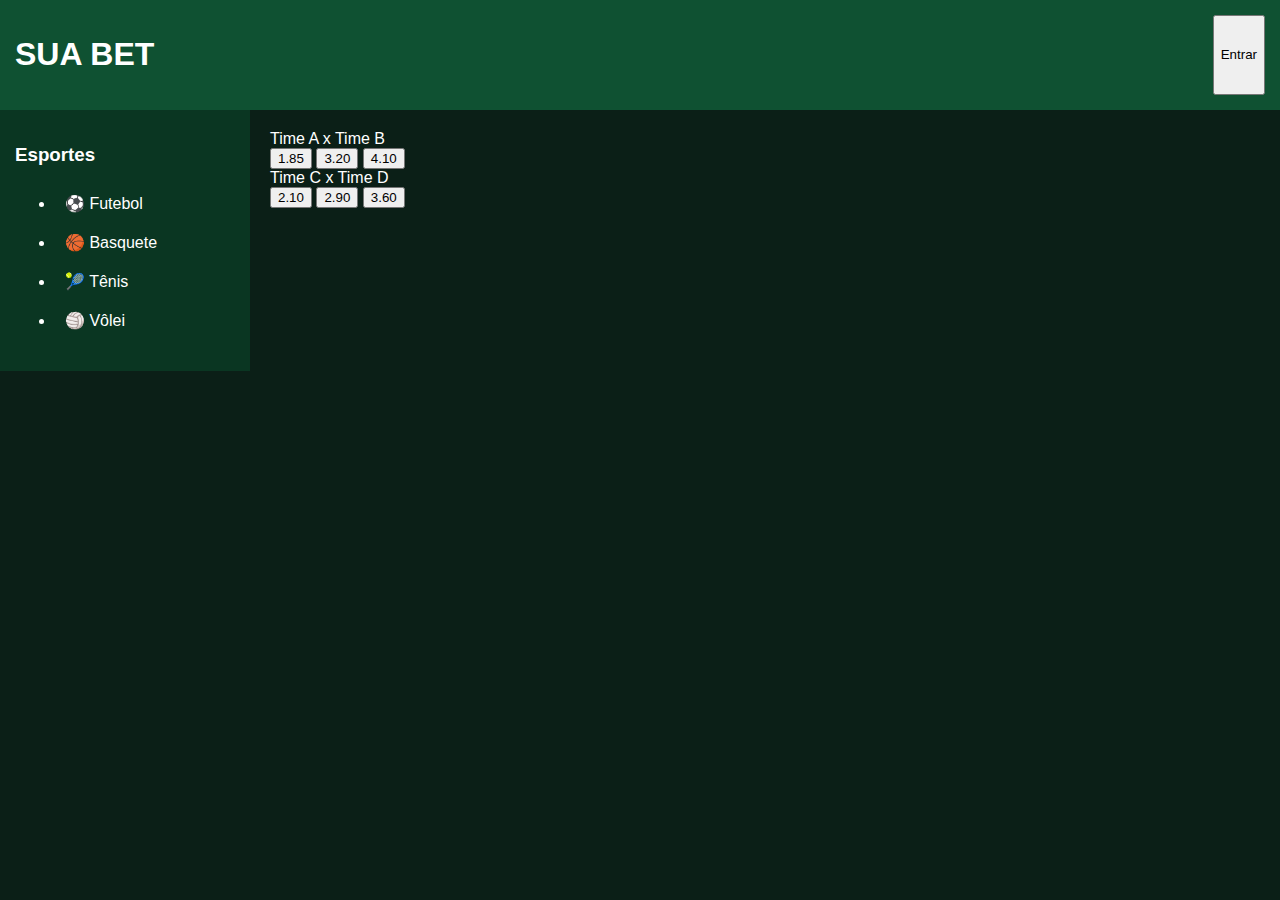
<file: index.html>
<!DOCTYPE html>
<html lang="pt-BR">
<head>
  <meta charset="UTF-8">
  <title>Sua Bet</title>
  <link rel="stylesheet" href="style.css">
</head>
<body>

<header class="topo">
  <h1>SUA BET</h1>
  <button class="btn-login">Entrar</button>
</header>

<div class="container">

  <aside class="menu">
    <h3>Esportes</h3>
    <ul>
      <li>⚽ Futebol</li>
      <li>🏀 Basquete</li>
      <li>🎾 Tênis</li>
      <li>🏐 Vôlei</li>
    </ul>
  </aside>

  <main class="conteudo">
    <div class="jogo">
      <span>Time A x Time B</span>
      <div class="odds">
        <button>1.85</button>
        <button>3.20</button>
        <button>4.10</button>
      </div>
    </div>

    <div class="jogo">
      <span>Time C x Time D</span>
      <div class="odds">
        <button>2.10</button>
        <button>2.90</button>
        <button>3.60</button>
      </div>
    </div>
  </main>

</div>

</body>
</html>
</file>
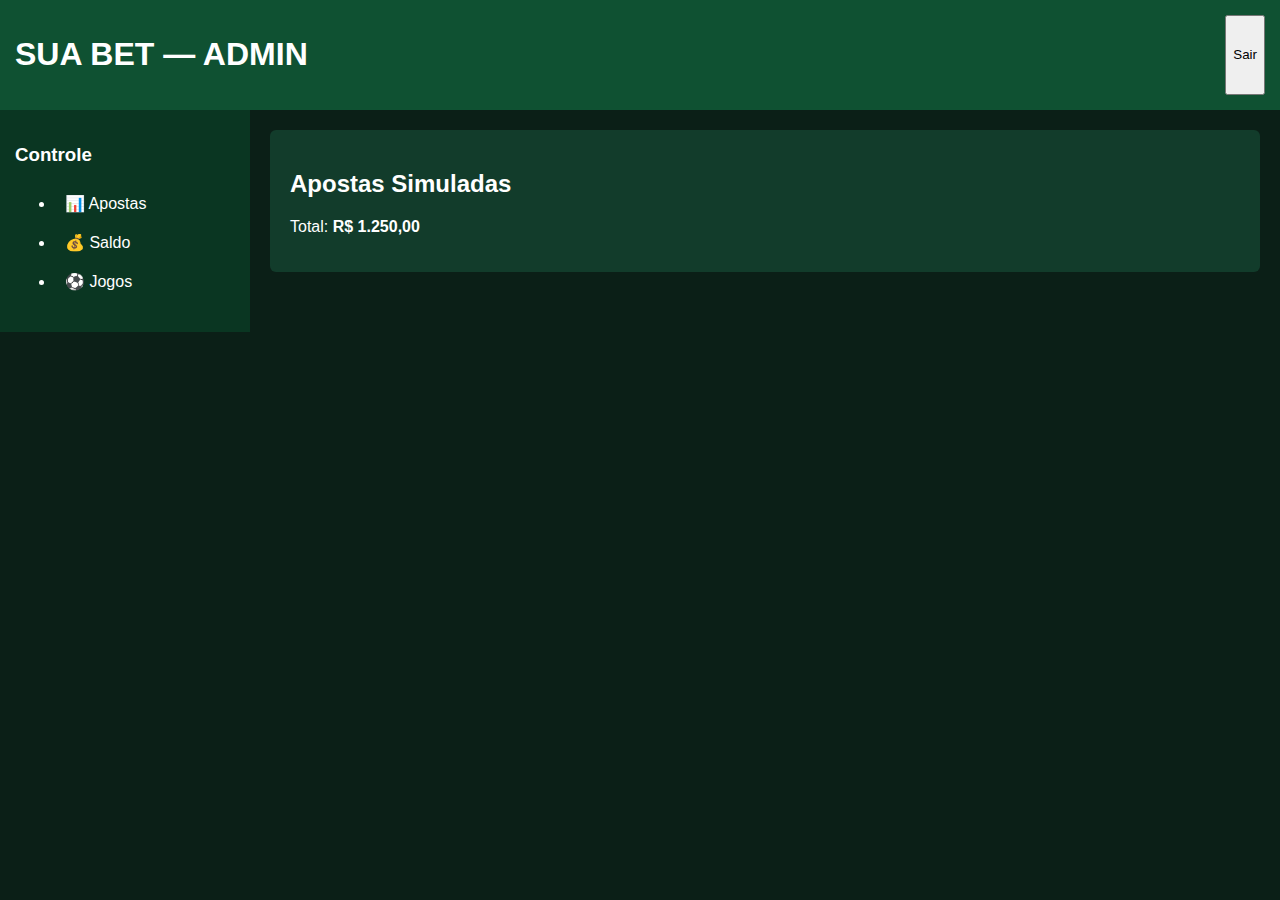
<file: dashboard.html>
<!DOCTYPE html>
<html lang="pt-BR">
<head>
  <meta charset="UTF-8">
  <title>Painel Admin - Sua Bet</title>
  <link rel="stylesheet" href="style.css">
</head>
<body onload="verificarLogin()">

<header class="topo">
  <h1>SUA BET — ADMIN</h1>
  <button onclick="sair()">Sair</button>
</header>

<div class="container">

  <aside class="menu">
    <h3>Controle</h3>
    <ul>
      <li onclick="mostrar('apostas')">📊 Apostas</li>
      <li onclick="mostrar('saldo')">💰 Saldo</li>
      <li onclick="mostrar('jogos')">⚽ Jogos</li>
    </ul>
  </aside>

  <main class="conteudo">

    <section id="apostas" class="painel">
      <h2>Apostas Simuladas</h2>
      <p>Total: <strong>R$ 1.250,00</strong></p>
    </section>

    <section id="saldo" class="painel escondido">
      <h2>Saldo da Plataforma</h2>
      <p><strong>R$ 50.000,00</strong> (simulação)</p>
    </section>

    <section id="jogos" class="painel escondido">
      <h2>Gerenciar Jogos</h2>
      <button onclick="alert('Jogo criado (simulação)')">+ Novo Jogo</button>
    </section>

  </main>

</div>

<script src="script.js"></script>
</body>
</html>
</file>
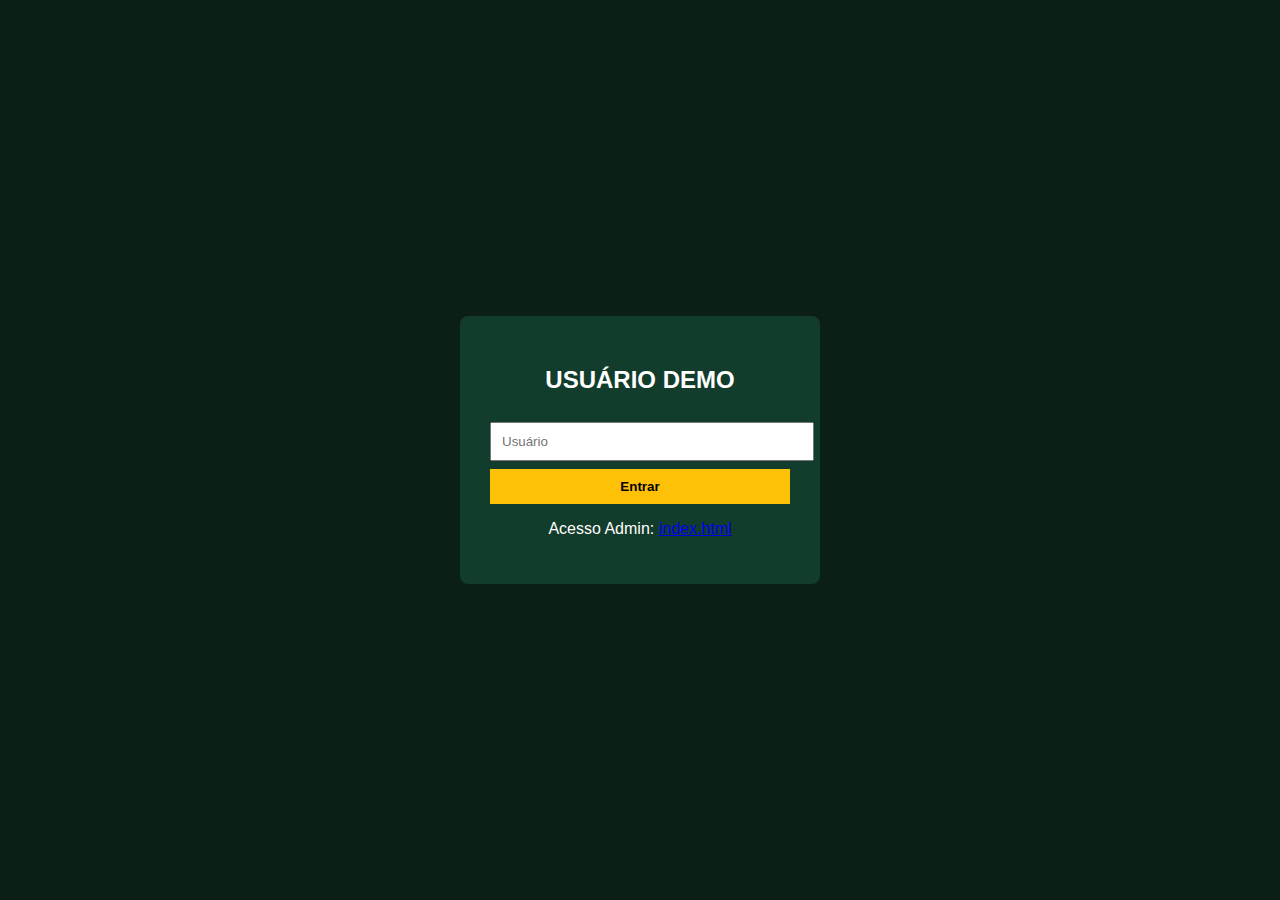
<file: painel-user.html>
<!DOCTYPE html>
<html lang="pt-BR">
<head>
  <meta charset="UTF-8">
  <title>Painel Usuário</title>
  <link rel="stylesheet" href="style.css">
</head>
<body onload="checkUser()">

<header class="topo">
  <h1>DEMO USUÁRIO</h1>
  <button onclick="logoutUser()">Sair</button>
</header>

<div class="container">
  <aside class="menu">
    <ul>
      <li onclick="showUser('saldoUser')">Saldo</li>
      <li onclick="showUser('cassinoUser')">Cassino</li>
      <li onclick="showUser('bonusUser')">Bônus</li>
    </ul>
  </aside>

  <main class="conteudo">
    <section id="saldoUser" class="painel">
      <h2>Saldo Demo</h2>
      <p id="valorSaldoUser">R$ 100,00</p>
    </section>

    <section id="cassinoUser" class="painel hidden">
      <h2>Cassino Online</h2>
      <p>Slots, Tigrinho, Mini Jogos, etc. (demo)</p>
      <button onclick="jogarSlot('tigrinho')">Jogar Tigrinho</button>
    </section>

    <section id="bonusUser" class="painel hidden">
      <h2>Bônus e Cashback</h2>
      <button onclick="roletaBonus()">Rodar Roleta</button>
      <p id="mensagemBonus"></p>
    </section>
  </main>
</div>

<script src="js/script.js"></script>
</body>
</html>
</file>
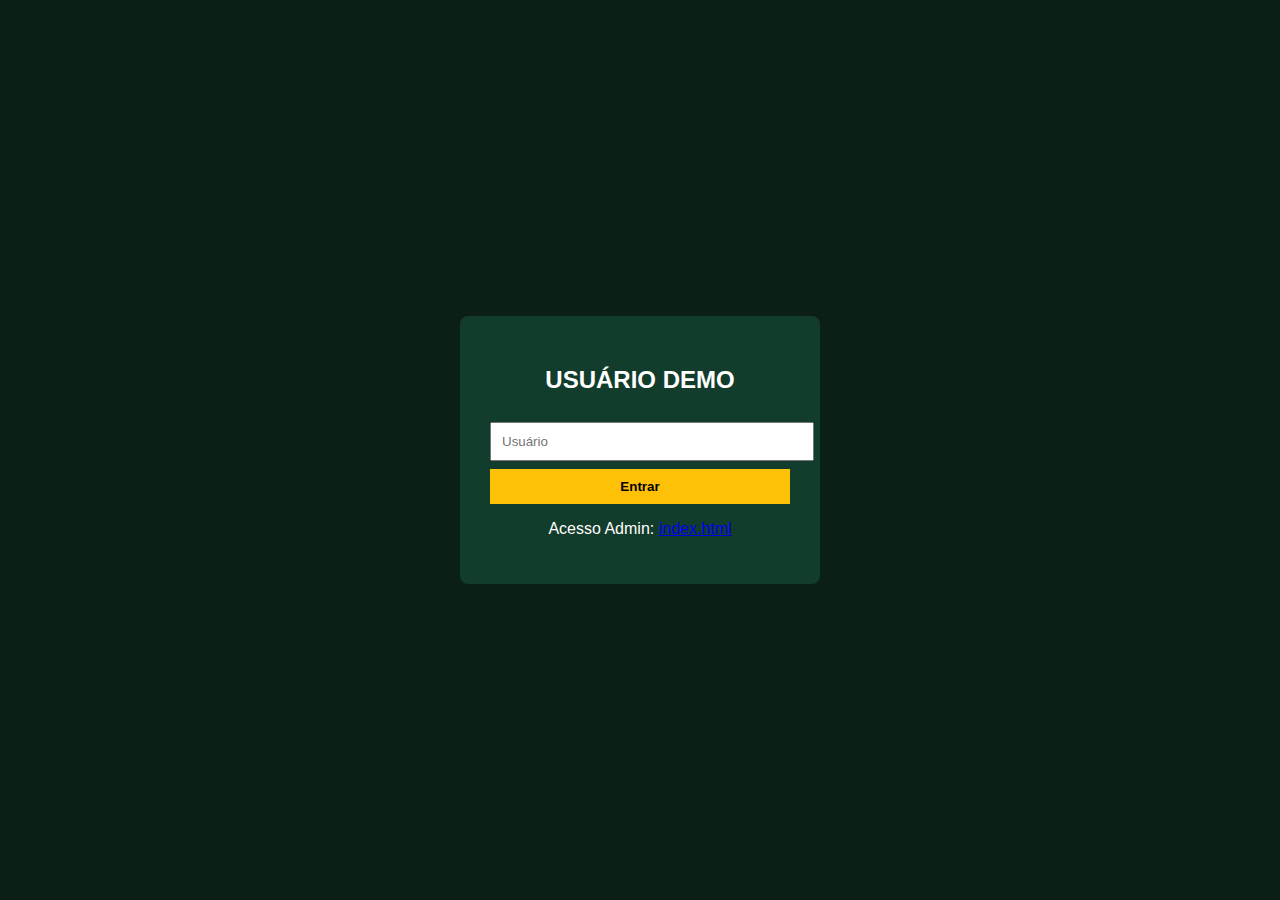
<file: user.html>
<!DOCTYPE html>
<html lang="pt-BR">
<head>
<meta charset="UTF-8">
<title>Login Usuário • Bet DEMO</title>
<link rel="stylesheet" href="style.css">
</head>
<body class="login-body">

<div class="login-box">
<h2>USUÁRIO DEMO</h2>
<input id="uuser" placeholder="Usuário">
<button onclick="loginUser()">Entrar</button>
<p id="umsg"></p>
<p class="hint">Acesso Admin: <a href="index.html">index.html</a></p>
</div>

<script src="js/script.js"></script>
</body>
</html>
</file>
<file: style.css>
body {
  margin: 0;
  font-family: Arial, sans-serif;
  background: #0b1f17;
  color: #fff;
}

.login-body {
  display: flex;
  justify-content: center;
  align-items: center;
  height: 100vh;
}

.login-box {
  background: #123c2b;
  padding: 30px;
  width: 300px;
  border-radius: 8px;
  text-align: center;
}

.login-box input {
  width: 100%;
  padding: 10px;
  margin: 8px 0;
}

.login-box button {
  width: 100%;
  padding: 10px;
  background: #ffc107;
  border: none;
  font-weight: bold;
  cursor: pointer;
}

.topo {
  background: #0f5132;
  padding: 15px;
  display: flex;
  justify-content: space-between;
}

.container {
  display: flex;
}

.menu {
  width: 220px;
  background: #0a3622;
  padding: 15px;
}

.menu li {
  padding: 10px;
  cursor: pointer;
}

.menu li:hover {
  background: #146c43;
}

.conteudo {
  flex: 1;
  padding: 20px;
}

.painel {
  background: #123c2b;
  padding: 20px;
  border-radius: 6px;
}

.escondido {
  display: none;
}
</file>
